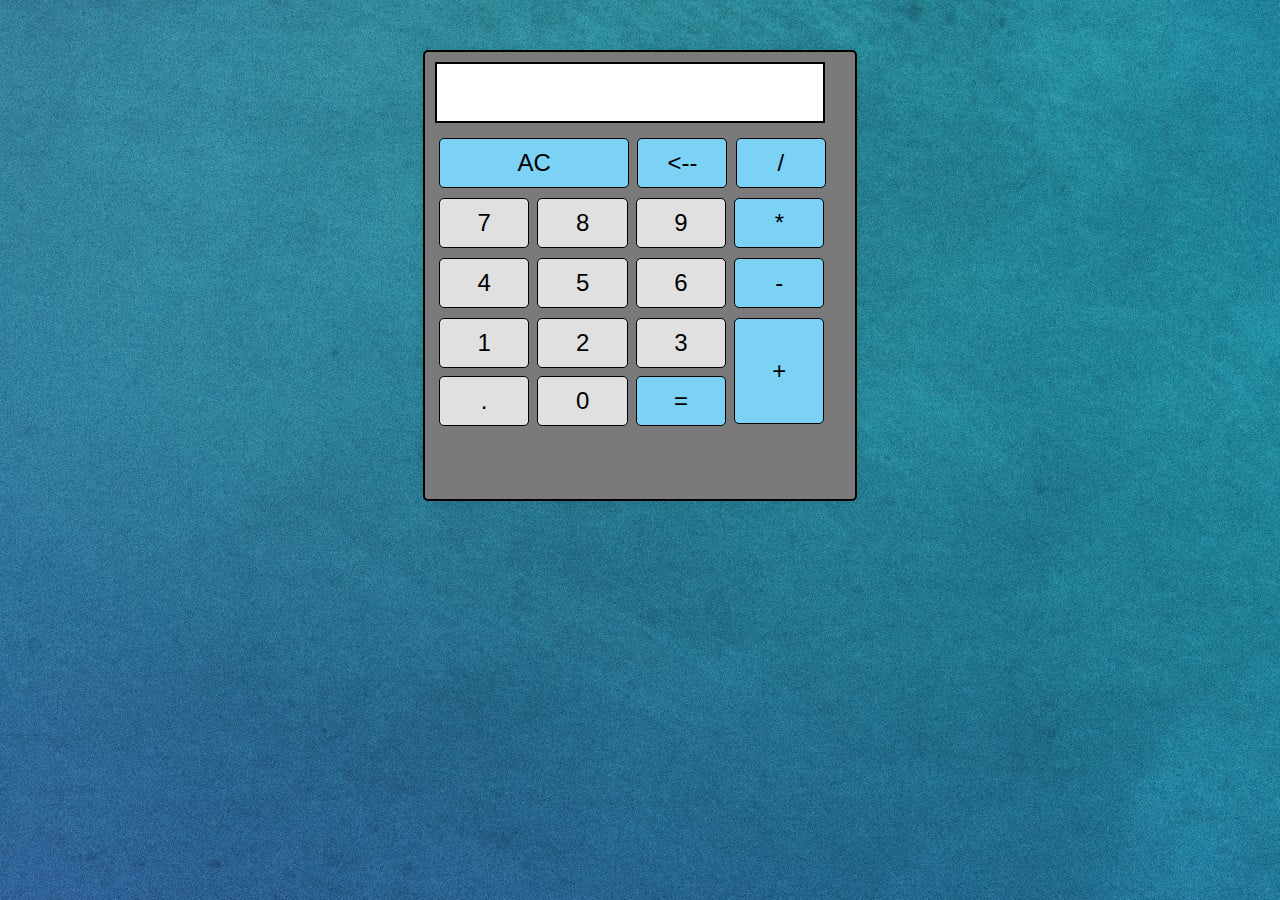
<file: simplecalculator.html/index.html>
<html>
    <head>
        <title>
            Calcualator
        </title>
        <link rel="stylesheet" href="style1.css">
        <script src="cal.js"></script>
    </head>
    <body>
<div class="sup">        
<input type="text" id="b1">
<div class="parent">
<input type="button" value="AC" class="oper" id="ac"onclick="erase()">
<input type="button" value="<--" class="oper" onclick="back()">
<input type="button" value="/" class="oper" onclick="show('/')">
<input type="button" value="7"  onclick="show(7)">
<input type="button" value="8"  onclick="show(8)">
<input type="button" value="9"  onclick="show(9)">
<input type="button" value="*" class="oper" onclick="show('*')">
<input type="button" value="4"  onclick="show(4)">
<input type="button" value="5"  onclick="show(5)">
<input type="button" value="6"  onclick="show(6)">
<input type="button" value="-" class="oper" onclick="show('-')">
<input type="button" value="1"  onclick="show(1)">
<input type="button" value="2"  onclick="show(2)">
<input type="button" value="3"  onclick="show(3)">
<input type="button" value="+" class="oper" id="plus" onclick="show('+')" >
<input type="button" value="." class="lastrow" onclick="show('.')">
<input type="button" value="0" class="lastrow" onclick="show(0)">
<input type="button" value="=" class="lastrow" id="equi" onclick="result()">

</div>
</div>
    </body>
</html>
</file>
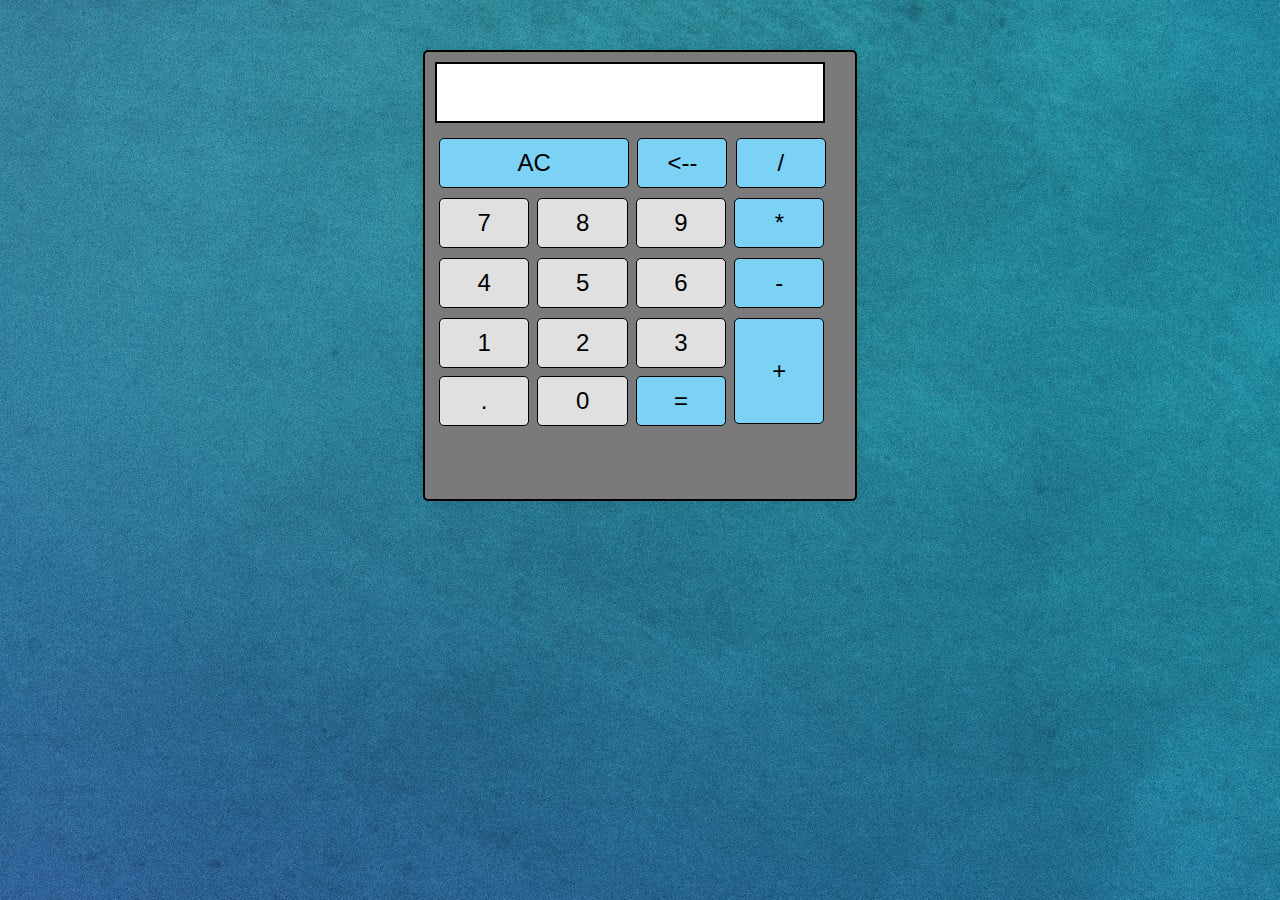
<file: simplecalculator.html/Calculator.html>
<html>
    <head>
        <title>
            Calcualator
        </title>
        <link rel="stylesheet" href="style1.css">
        <script src="cal.js"></script>
    </head>
    <body>
<div class="sup">        
<input type="text" id="b1">
<div class="parent">
<input type="button" value="AC" class="oper" id="ac"onclick="erase()">
<input type="button" value="<--" class="oper" onclick="back()">
<input type="button" value="/" class="oper" onclick="show('/')">
<input type="button" value="7"  onclick="show(7)">
<input type="button" value="8"  onclick="show(8)">
<input type="button" value="9"  onclick="show(9)">
<input type="button" value="*" class="oper" onclick="show('*')">
<input type="button" value="4"  onclick="show(4)">
<input type="button" value="5"  onclick="show(5)">
<input type="button" value="6"  onclick="show(6)">
<input type="button" value="-" class="oper" onclick="show('-')">
<input type="button" value="1"  onclick="show(1)">
<input type="button" value="2"  onclick="show(2)">
<input type="button" value="3"  onclick="show(3)">
<input type="button" value="+" class="oper" id="plus" onclick="show('+')" >
<input type="button" value="." class="lastrow" onclick="show('.')">
<input type="button" value="0" class="lastrow" onclick="show(0)">
<input type="button" value="=" class="lastrow" id="equi" onclick="result()">

</div>
</div>
    </body>
</html>
</file>
<file: simplecalculator.html/style1.css>
body{
    background-image: url(calculatorBackground.jpg);
    text-align: center;
}
.sup{
    border: 2px solid black;
    max-width: 410px;
   margin: auto;
    padding: 10px;
    background-color: #7a7a7b; 
    border-radius: 5px;
    box-shadow: 0px 0px 10px 0px rgba(0,0,0,0.1); 
    text-align: left;
    margin-top: 50px;
  }
  .parent{
    display: flex;
    margin-left: 20px;
   flex-wrap: wrap;
   margin: 0 auto;
 }
  #b1 {
    width: 390px;
    text-align: right;
    padding: 10px;
    background-color: #fff;
    border: 2px solid black;
    font-size: 2em;
    margin-bottom: 10px;

  }
  .parent input {
    height:18%;
    width: 22%;
    padding: 10px 0;
    margin: 5px 1%;
    background-color: #e0e0e0; 
    border: none;
    border-radius: 5px;
    font-size: 1.5em;
    cursor: pointer;
    transition: background-color 0.3s;
    border: 1px solid black;
  }
  
  .parent input:hover {
    background-color: #9ab9c8;
  }
  #ac{
    width:190px ;
  }
  
  #plus{
    height: 106px;
  }
  .lastrow{
    position: relative;
    top: -58px;
  }
 .parent input.oper{
    background-color: #7cd2f4;
  }
  .parent input.oper:hover{
    background-color: #0c8ac9;
  }
  #equi{
    background-color: #7cd2f4;
  }
  #equi:hover{
    background-color: #0c8ac9;
  }
</file>
